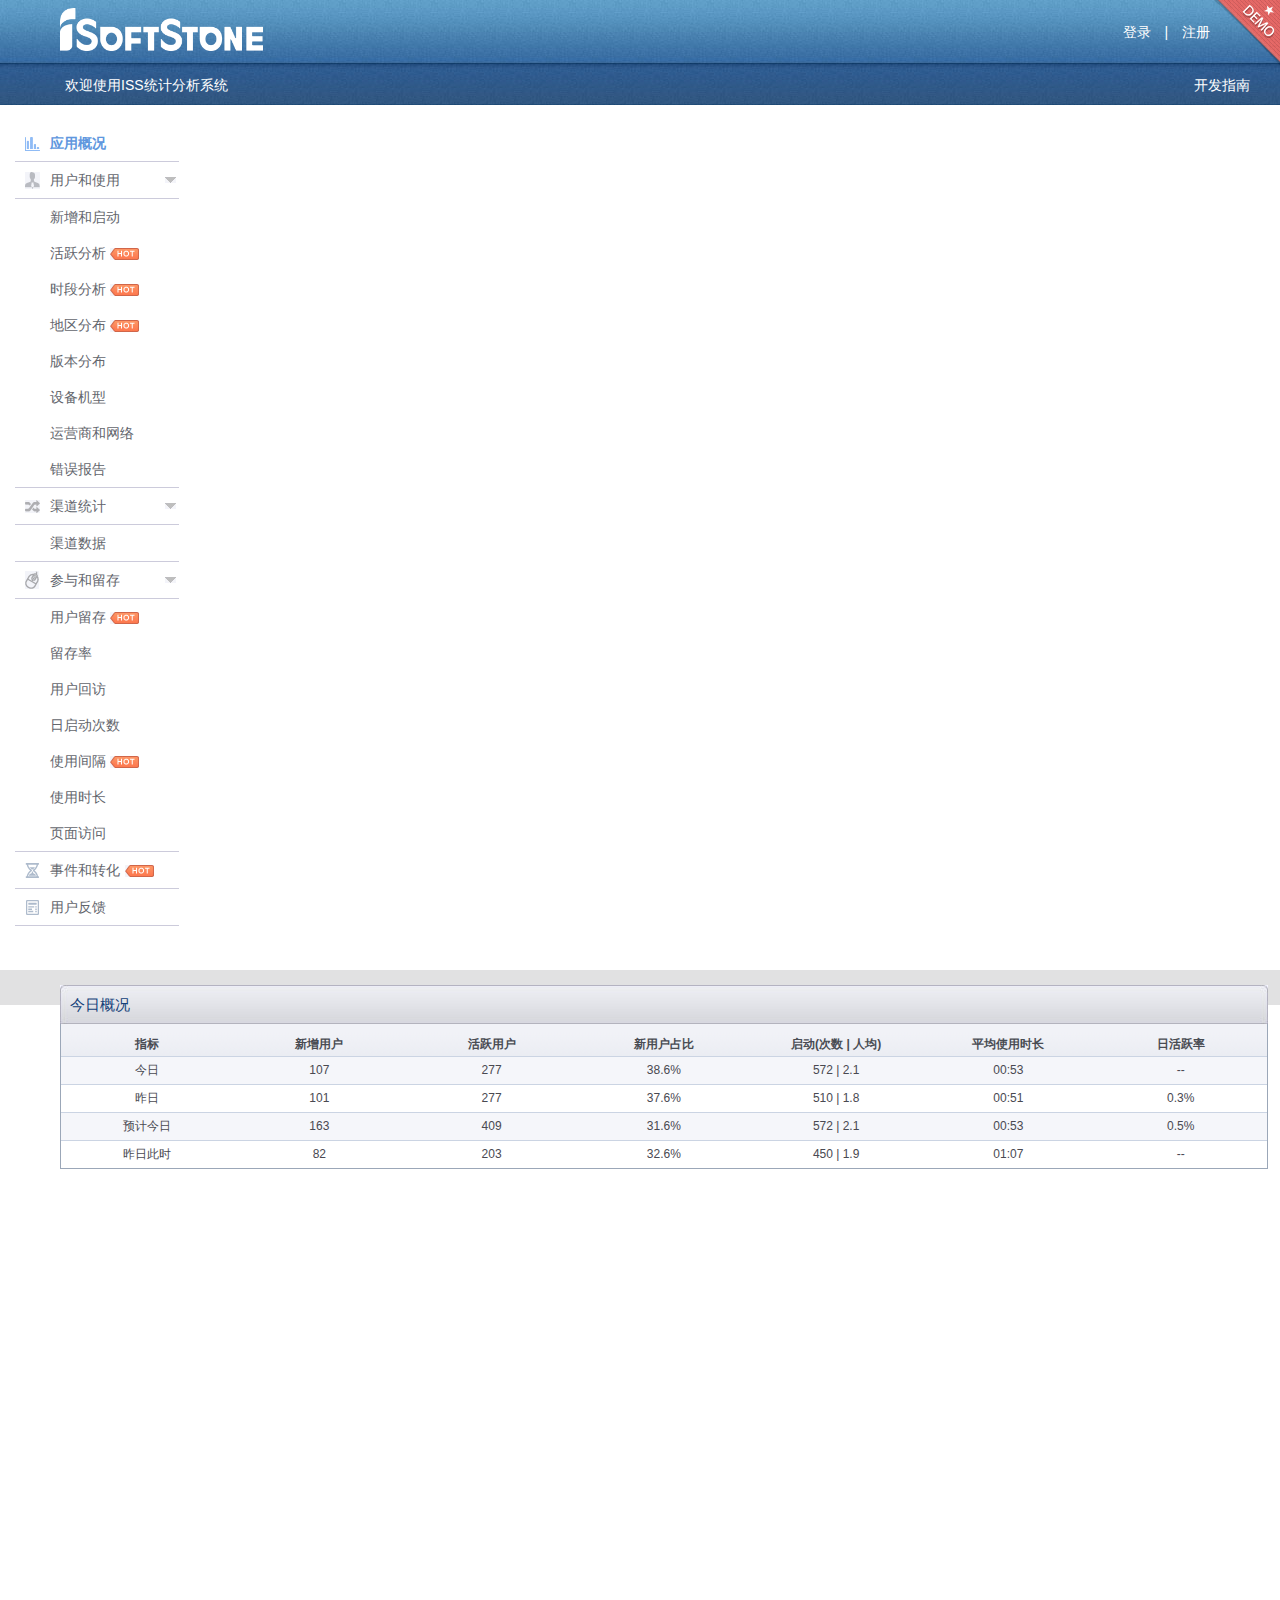
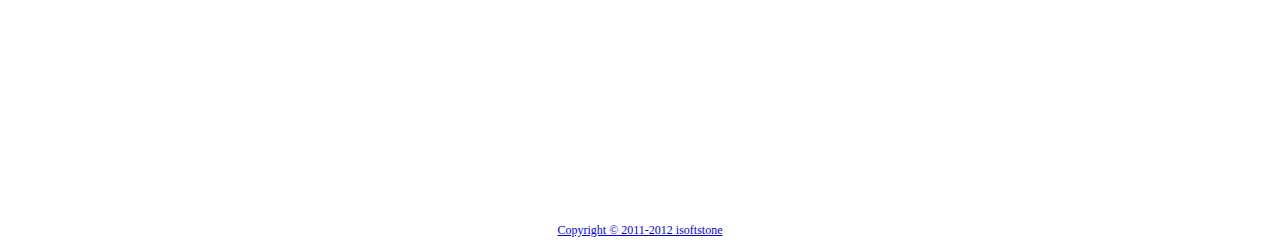
<file: sas/src/main/webapp/index.html>
<!DOCTYPE html PUBLIC "-//W3C//DTD XHTML 1.0 Transitional//EN" "http://www.w3.org/TR/xhtml1/DTD/xhtml1-transitional.dtd">
<html xmlns="http://www.w3.org/1999/xhtml">
    <head>
        <title>统计分析系统</title>
		<meta http-equiv="Content-Type" content="text/html; charset=UTF-8">
        <link rel="stylesheet" type="text/css" href="css/main.css" />
		<meta http-equiv="Content-Type" content="text/html; charset=utf-8" />
		<link href="css/css.css" rel="stylesheet" type="text/css" />
		<link href="css/menu.css" rel="stylesheet" type="text/css" />
		<script type="text/javascript" src="resources/jquery/jquery-1.5.2.min.js"></script>
		<script type="text/javascript" src="scripts/menu.js"></script>
    </head>
    <body>
        <div id="header">
			<iframe id="head" name="head" frameborder="0" src="main/head.html" width="100%" height="100%"></iframe>
        </div>
        <div id="container">
        	<div class="menuBox" >
				<div class="menu l" style="margin-left:15px">
			    	  <ul>
						  <li style="border:none;"><a href="#" id="Summarize" class="Summarize" onclick="switchMenu(this,'page/recently_overview.html')"><span><font id="clickMenu">应用概况</font></span></a></li>
				          <li><a href="#this" id="User" onclick="menu(this,'User','Userclose')" class="more_icon User"><span><font>用户和使用</font></span></a>
				                <ol id="Userol">
									<li><a href="#" id="ftrendstat" class="ftrendstat" onclick="switchMenu(this,'page/panel.html')">新增和启动</a></li>
									<li class="news"><a href="#" id="ActiveAnalysis" class="ActiveAnalysis">活跃分析</a></li>
									<li class="news"><a href="#" id="User_Time" class="User_Time">时段分析</a></li>
				                    <li class="news"><a href="#" id="User_Area"  class="User_Area">地区分布</a></li>
				                    <li><a href="#" id="VersionInfo" class="VersionInfo">版本分布</a></li>
				                    <li><a href="#" id="User_DeviceType" class="User_DeviceType">设备机型</a></li>
				                    <li><a href="#" id="IspinInfo" class="IspinInfo">运营商和网络</a></li>
				                    <li><a href="#" id="User_Error" class="User_Error">错误报告</a></li>
				                </ol>	
				          </li>
							<li><a href="#this" onclick="menu(this,'Channel','Channelclose')" id="Channel" class="more_icon Channel"><span><font>渠道统计</font></span></a>
								<ol id="Channelol">
				                	<li><a href="#" id="PartnerData" class="PartnerData">渠道数据</a></li>
				                </ol>
				            </li>
				          <li><a href="#this" onclick="menu(this,'ParticipateIn','ParticipateInclose')" id="ParticipateIn" class="more_icon ParticipateIn" ><span><font>参与和留存</font></span></a>
				          		<ol id="ParticipateInol" >
									<li class="news"><a href="#" id="ParticipateIn_Retain" class="ParticipateIn_Retain">用户留存</a></li>
				                    <li><a href="#" id="FirstDayKeepInfo" class="FirstDayKeepInfo">留存率</a></li>
				                    <li><a href="#" id="UserRetainInfo" class="UserRetainInfo">用户回访</a></li>
				                    <li><a href="#" id="StartTimeInfo" class="StartTimeInfo">日启动次数</a></li>
				                    <li class="news"><a href="#" id="Use_Interval" class="Use_Interval">使用间隔</a></li>
				                    <li><a href="#" id="UseTimeInfo" class="UseTimeInfo">使用时长</a></li>
				                    <li><a href="#" id="PageInfo" class="PageInfo">页面访问</a></li>
				                </ol>
				          </li>
				          <li class="news1"><a href="#" id="CustomEvent" class="CustomEvent"><span><font>事件和转化</font></span></a></li>
						  <li><a href="#" id="FeedbackBy" class="FeedbackBy"><span><font>用户反馈</font></span></a></li>
					  </ul>
		    	</div>
            </div>
        	<div class="mainBox">
               <iframe id="context" name="context" frameborder="0" src="page/recently_overview.html" width="100%" height="100%"></iframe>
            </div>
            
        </div>
        <div id="footer">
            <iframe id="copyright" name="copyright" frameborder="0" src="main/copyright.html" width="100%" height="100%"></iframe>
        </div>
    </body>
</html>
</file>
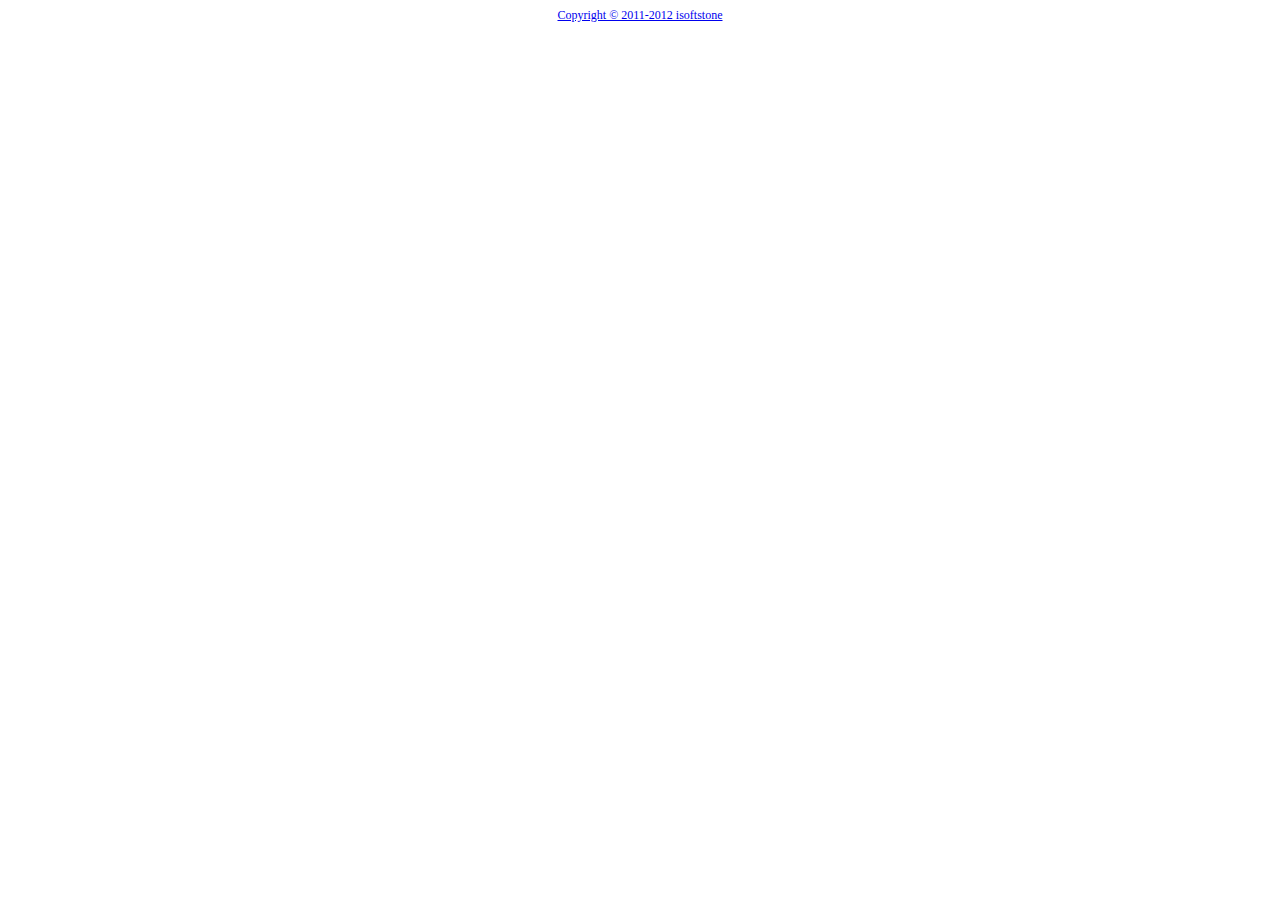
<file: sas/src/main/webapp/main/copyright.html>
<!DOCTYPE html PUBLIC "-//W3C//DTD XHTML 1.0 Transitional//EN" "http://www.w3.org/TR/xhtml1/DTD/xhtml1-transitional.dtd">
<html xmlns="http://www.w3.org/1999/xhtml">
    <head>
        <title>底部信息</title>
        <meta http-equiv="Content-Type" content="text/html; charset=utf-8" />
        </script>
    </head>
    <body>
		<div align="center">
			<a href="http://www.isoftstone.com">
				<font style="font-family: 微软雅黑;font-size: 12px;">Copyright © 2011-2012 isoftstone</font>
			</a>
		</div>
	</body>
</html>
</file>
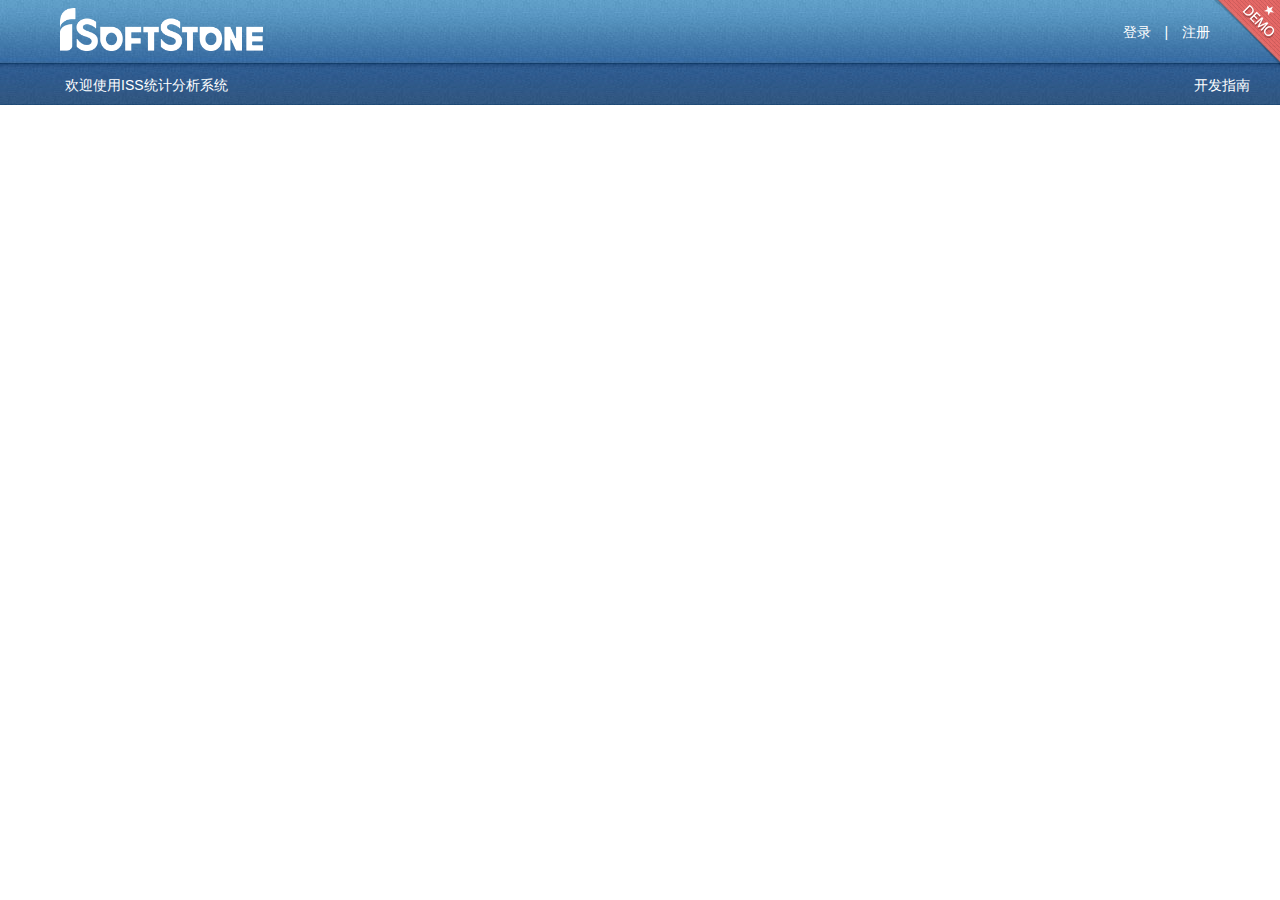
<file: sas/src/main/webapp/main/head.html>
<!DOCTYPE html PUBLIC "-//W3C//DTD XHTML 1.0 Transitional//EN" "http://www.w3.org/TR/xhtml1/DTD/xhtml1-transitional.dtd">
<html xmlns="http://www.w3.org/1999/xhtml">
    <head>
        <title>头部信息</title>
        <meta http-equiv="Content-Type" content="text/html; charset=utf-8" />
        <link href="../css/css.css" rel="stylesheet" type="text/css" />
        <script type="text/javascript" src="../resources/jquery/jquery-1.5.2.min.js">
        </script>
    </head>
    <body>
    	<div style="position:absolute; right:0px; top:0px; z-index:1">
			<img src="../images/demo.png">
		</div>
	    <div class="top" style="min-width: 748px;">
	        <div class="header">
	            <div class="logo l">
	                <a href="http://www.isoftstone.com">
	                	<img style="margin-left:50px;" width="203" height="43" title="isoftstone" alt="isoftstone" src="../images/logo.jpg">
					</a>
	            </div>
	            <div class="nav r" style="padding-right:40px">
	                <font>
	                    <a id="logincenter" href="#">登录</a>
	                </font>
	                |
	                <font>
	                    <a id="registercenter" href="#">注册</a>
	                </font>
	        	</div>
	        </div>
		    <div class="toptitle">
		        <div class="l">
		            <span  style="margin-left:50px;"><strong><a style="color:white;" href="javascript:void(0);">欢迎使用ISS统计分析系统</a></strong></span>
		        </div>
		        <a style="color:white;" class="r" target="_blank" href="statistics.html">开发指南</a>
		    </div>
  		</div>
		
	</body>
</html>
</file>
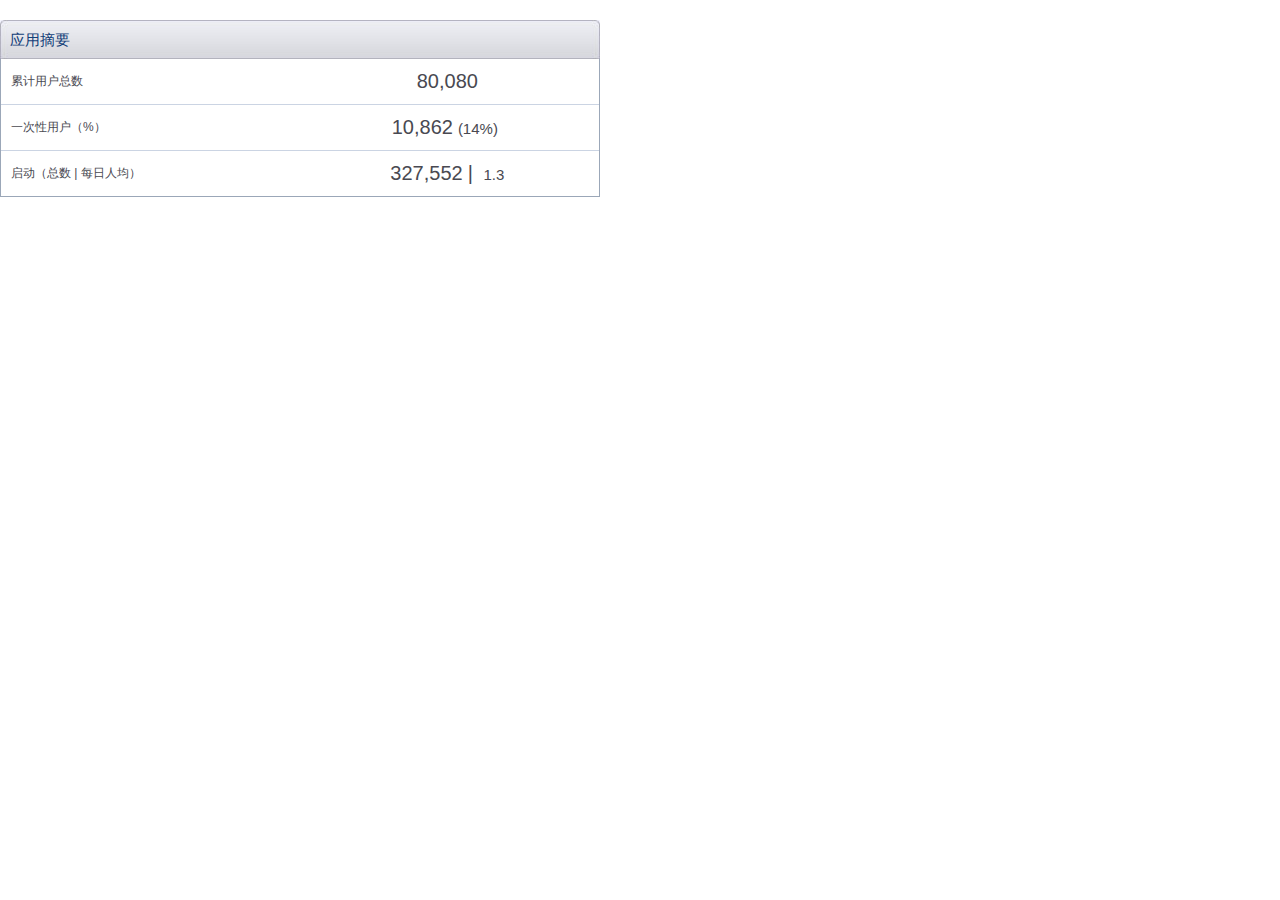
<file: sas/src/main/webapp/page/panel.html>
<!DOCTYPE html PUBLIC "-//W3C//DTD XHTML 1.0 Transitional//EN" "http://www.w3.org/TR/xhtml1/DTD/xhtml1-transitional.dtd">
<html xmlns="http://www.w3.org/1999/xhtml">
	<head>
		<meta http-equiv="Content-Type" content="text/html; charset=utf-8" />
		<link href="../css/css.css" rel="stylesheet" type="text/css" />
	</head>
	<body>
	 	<div class="box" >
        	<div class="contentbox l" style="width: 600px">
        	
            	<div class="title">
            		<strong class="l">应用摘要</strong>
        			<span class="r"></span>
                </div>
                
                <div class="textbox" id="0105">
                	<table width="100%" border="0" cellspacing="0" cellpadding="0" class="table_style2">
  						<tr>
  							<td class="left border_none">累计用户总数</td>
  							<td class="center border_none"><strong  id="900510">80,080</strong></td>
  						</tr>
  						<tr>
  							<td class="left">一次性用户（%）</td>
  							<td class="center">
  								<strong id="000713">
  									10,862<font style="font-size:15px;">(14%)</font>
  								</strong>
  							</td>
  						</tr>
                        <tr>
  							<td class="left">启动（总数 | 每日人均）</td>
  							<td class="center">
  								<strong>
  									<font id="000322">327,552</font>|
  									<font id="100122" style="font-size:15px">1.3</font>
  								</strong>
  							</td>
  						</tr>
  					</table>
                </div>
                
            </div>
        </div>
	</body>
</html>
</file>
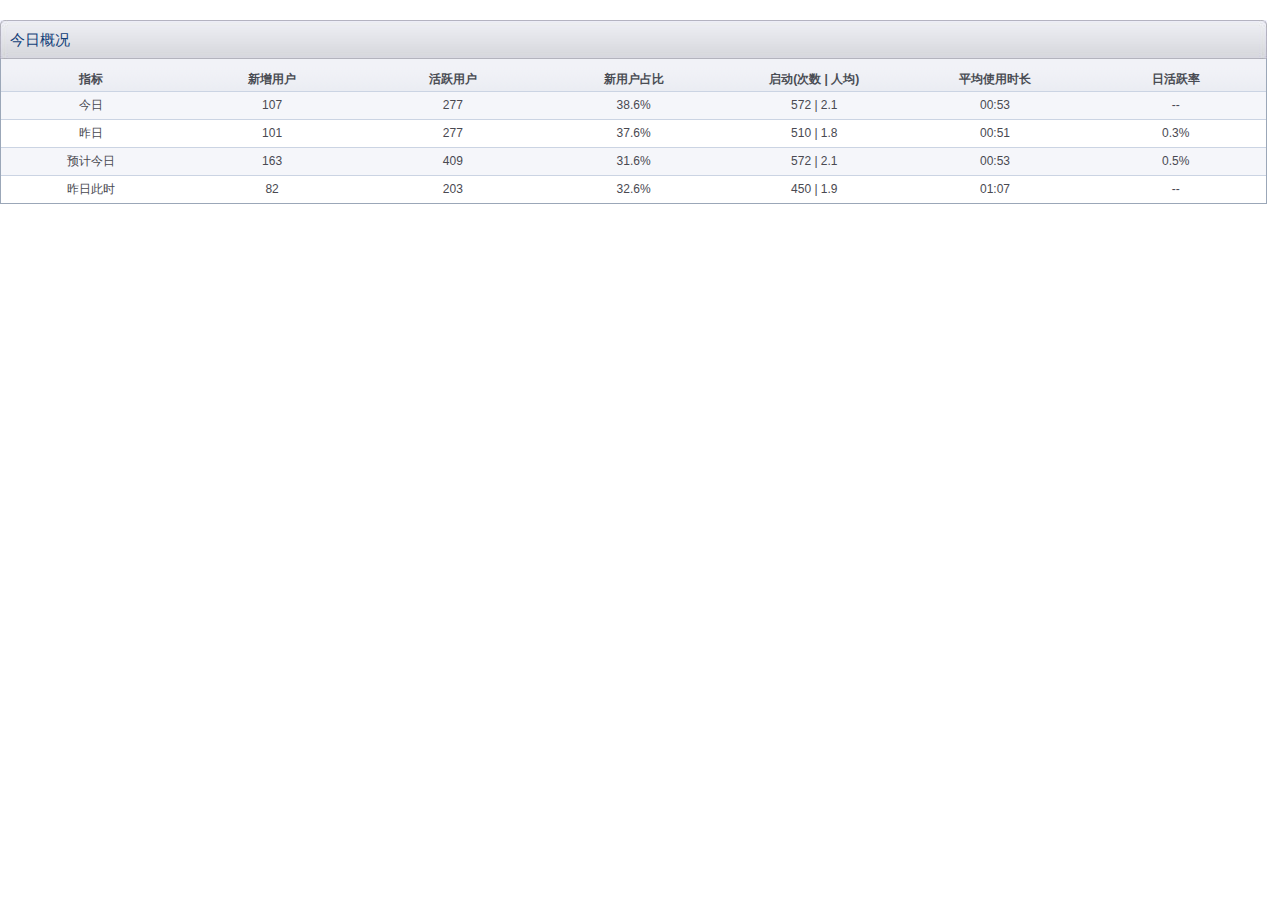
<file: sas/src/main/webapp/page/recently_overview.html>
<!DOCTYPE html PUBLIC "-//W3C//DTD XHTML 1.0 Transitional//EN" "http://www.w3.org/TR/xhtml1/DTD/xhtml1-transitional.dtd">
<html xmlns="http://www.w3.org/1999/xhtml">
	<head>
		<title>今日概况</title>
		<meta http-equiv="Content-Type" content="text/html; charset=utf-8" />
		<link href="../css/css.css" rel="stylesheet" type="text/css" />
		<script type="text/javascript" src="../resources/jquery/jquery-1.5.2.min.js"></script>
		<script type="text/javascript" src="../data/overview_data.js"></script>
		<script type="text/javascript" src="../scripts/overview.js"></script>
	</head>
	<body>
	 	<div class="box" >
        	<div class="contentbox l" style="width: 99%;margin-right:1%">
        		
            	<div class="title">
            		<strong class="l">今日概况</strong>
        			<span class="r"></span>
                </div>
                
                <div class="textbox" id="0104">
                	
                </div>
            </div>
        </div>
	</body>
</html>
</file>
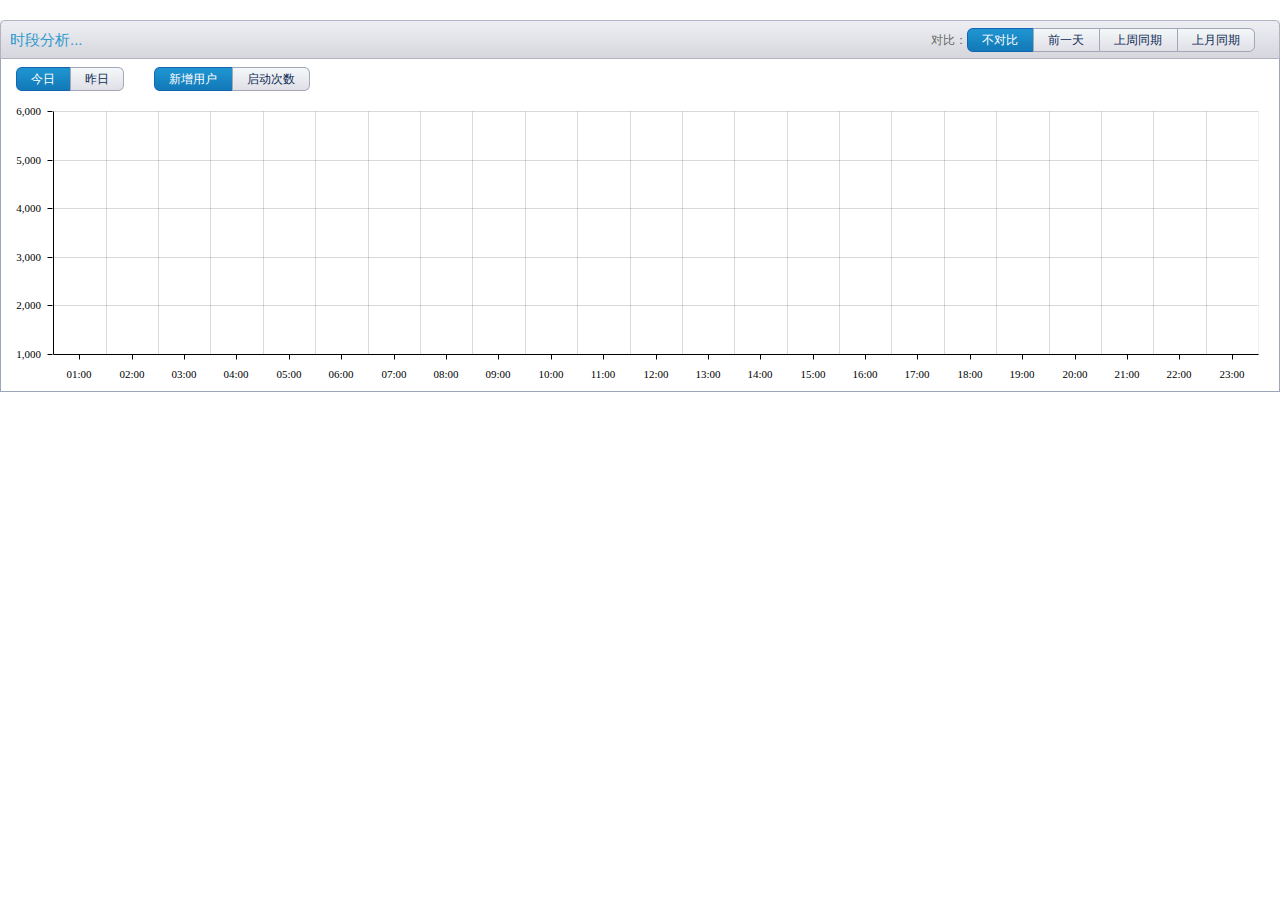
<file: sas/src/main/webapp/page/table.html>
<!DOCTYPE html PUBLIC "-//W3C//DTD XHTML 1.0 Transitional//EN" "http://www.w3.org/TR/xhtml1/DTD/xhtml1-transitional.dtd">
<html xmlns="http://www.w3.org/1999/xhtml">
	<head>
		<title>图形展示</title>
		<meta http-equiv="Content-Type" content="text/html; charset=utf-8" />
		<link rel="stylesheet" href="../css/style.css" type="text/css"/>
		<link href="../css/css.css" rel="stylesheet" type="text/css" />
        <script src= "../resources/jquery/jquery-1.5.2.min.js" type="text/javascript"></script>
		<script src="../scripts/myCommon.js" type="text/javascript"></script>
		<script src="../data/tableData.js" type="text/javascript"></script>
        <script src="../amcharts/amcharts.js" type="text/javascript"></script> 
        <script src="../scripts/simpleColumn.js" type="text/javascript"></script> 
	</head>
	<body>
	 	<div class="boxmax" >
        	<div class="title">
            	<strong class="l"><a href="panel.html" id="timefx">时段分析...</a></strong>
                <span class="r">
                    <div class="bottunDiv l">
                    <div class="l selectlble">对比：</div>
                    <ul class="l" id="twoo">
                       <li class="hover"><a href="javascript:void(0);" id="tab1" class="bottun3" onClick="tagsLine(this,'不对比')">不对比</a></li>
                        <li><a href="javascript:void(0);" id="tab2" class="bottun" onClick="tagsLine(this,'前一天')">前一天</a></li>
                        <li><a href="javascript:void(0);" id="tab3" class="bottun" onClick="tagsLine(this,'上周同期')">上周同期</a></li>
                        <li><a href="javascript:void(0);" id="tab4" class="bottun2" onClick="tagsLine(this,'上月同期')"><font>上月同期</font></a></li>
                    </ul>
                    </div>
                </span>
        	</div>
            <div class="textbox">
            <div>
                <ul class="bottunDiv l" id="twooLine">
                	<li class="hover">
                		<a href="javascript:void(0);" id="tab5" class="bottun3" onClick="tagLine('two_0',this,0)">今日</a>
                	</li>
                    <li>
                    	<a href="javascript:void(0);" class="bottun2" id="tab6" onClick="tagLine('two_1',this,1)"><font>昨日</font></a>
                    </li>
                </ul>
                <ul class="bottunDiv l" id="twooChType">
                	<li class="hover">
                		<a href="javascript:void(0);" id="tab7" class="bottun3" onclick="tagsChType(this,'新增用户',1);">新增用户</a>
                	</li>
                    <li>
                    	<a href="javascript:void(0);" class="bottun2" id="tab8" onclick="tagsChType(this,'启动次数',2);"><font>启动次数</font></a>
                    </li>
                </ul>
                <div class="ipcright_top r">
                
                </div>
                <div class="clear"></div></div>
               
                
                 <div class="table" id="charts">
                	<div id="chartdiv" style="width: 100%; height: 300px; margin: 0 auto;">
                	</div>
                </div>
                </div>
            </div>
	</body>
</html>
</file>
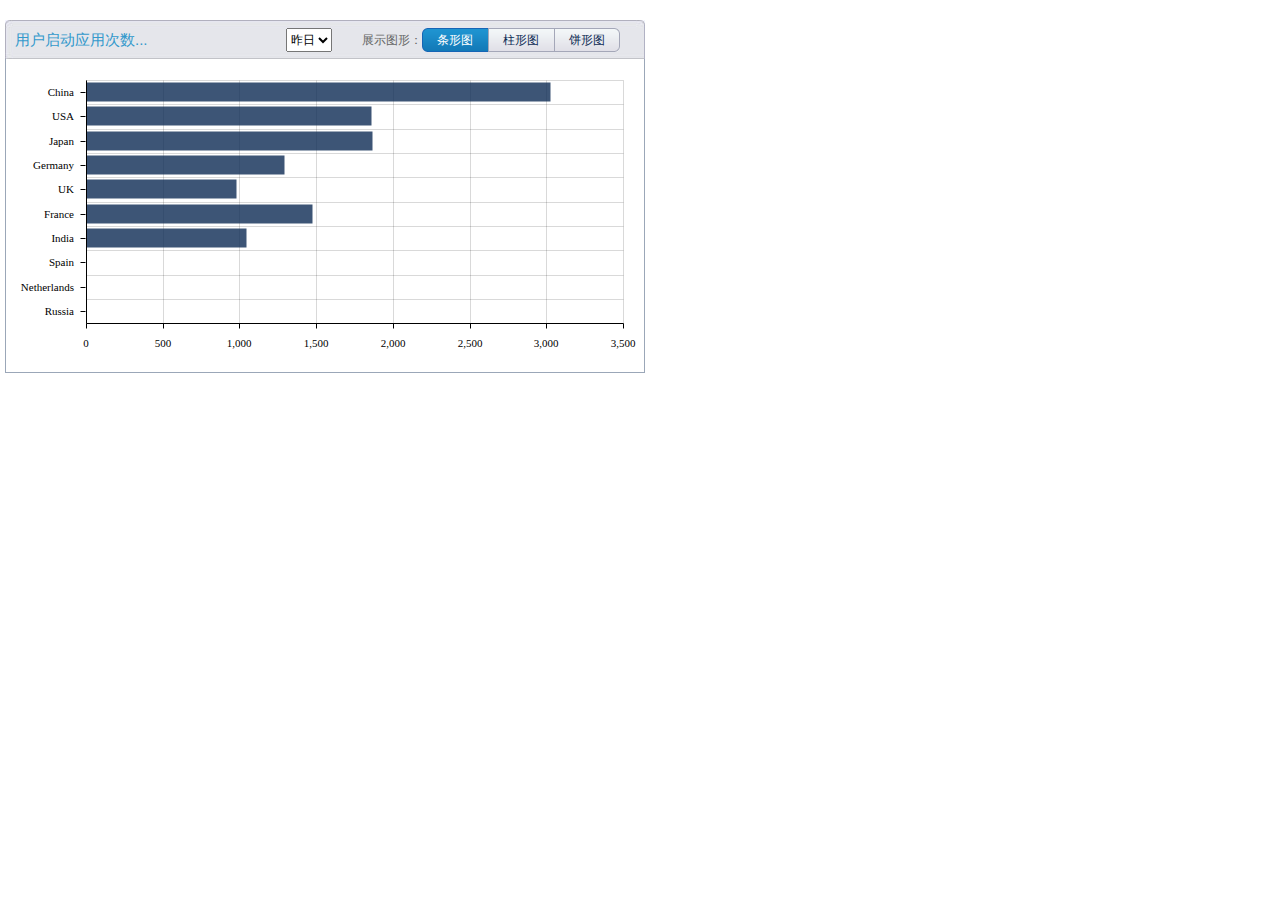
<file: sas/src/main/webapp/page/top10UserArea.html>
<!DOCTYPE html PUBLIC "-//W3C//DTD XHTML 1.0 Transitional//EN" "http://www.w3.org/TR/xhtml1/DTD/xhtml1-transitional.dtd">
<html xmlns="http://www.w3.org/1999/xhtml">
	<head>
		<meta http-equiv="Content-Type" content="text/html; charset=utf-8" />
		<title>应用概况</title>
		<link href="../css/css.css" rel="stylesheet" type="text/css" />
		<script type="text/javascript" src="../resources/jquery/jquery-1.5.2.min.js"></script>
		<script type="text/javascript" src="../amcharts/amcharts.js"></script>
		<script src="../resources/Tab.js"></script>
		<script src="../scripts/myCommon.js" type="text/javascript"></script>
		<script type="text/javascript" src="../data/top10_user_area_data.js"></script>
		<script type="text/javascript" src="../scripts/top10_user_area.js"></script>
		<script type="text/javascript">
			
		</script>
		
	</head>
	<body>
		<div class="boxmax" style="width:50%; margin-left:5px" >
			<div class="title2" >
				<strong class="l"><a href="javascript:void(0);" onclick="setHrefInfo();">用户启动应用次数...</a></strong>
				<!--<span class="r"><a href="javascript:void(0);" class="colse" onclick="closeID()"></a></span>-->
	            
				<span class="r">
                    <div class="bottunDiv l">
	                    <div class="l selectlble">展示图形：</div>
	                    <ul class="l" id="twoo">
	                        <li class="hover"><a href="javascript:void(0);" id="tab1" class="bottun3" onClick="changeType(this,'条形图')">条形图</a></li>
	                        <li><a href="javascript:void(0);" id="tab2" class="bottun" onClick="changeType(this,'柱形图')">柱形图</a></li>
							<li><a href="javascript:void(0);" id="tab4" class="bottun2" onClick="changeType(this,'饼形图')"><font>饼形图</font></a></li>
	                    </ul>
                    </div>
                </span>
				<div class="bottunDiv r" style="margin-top:8px">
		            <select name="选择日期" id="date" title="选择日期" class="df" onchange="selectTimeFlag();">
		                 <option value="0">今日</option>
		                 <option value="1" selected="selected">昨日</option>
		                 <option value="7">7日</option>
		            </select>
	            </div>
			</div>
			<div class="textbox" style="height:313px">
				<div id="1753" style="height:312px">
					<div id="chartdiv" style="width: 100%; height: 300px; margin: 0 auto;">
	                </div>
				</div>
			</div>
		</div>
	</body>
</html>
</file>
<file: sas/src/main/webapp/css/main.css>
/*全局*/
body{width:100%;
    margin:0 auto;
    padding:0;
    font:80%/1.7em "Trebuchet Ms",HElvetica ,Verdana,sans-serif;
    color:#555;}
*{
    margin:0;
    padding:0;}
   
/*头部*/
#header{
    height:110px;
   }
   
/*中部区域*/
#container {
    height:850px;
    margin:5px 0;}

/*侧边栏*/
.menuBox {
    float:left;
    width:200px;
    height:850px;
     }

/*内容区域*/
.mainBox {
    float:right;
    width:1220px;
    height:850px;
   }
/*底部*/
#footer {
    width:100%;
    height:35px;
    background-color:#E1E1E2; }
</file>
<file: sas/src/main/webapp/css/css.css>
@charset "utf-8";
/* CSS Document */
body{
	margin:0px;padding:0px; font-family:Arial,"微软雅黑"; background:none; font-size:12px;
}
div,form,img,ul,ol,li,dl,dt,dd,span{margin:0px;padding:0px;border:none;vertical-align:top}
ul,dl,ol{list-style-type:none;}
h2,h3,h4,h5,h6{margin:0;padding:0;font-size:12px;font-weight:normal;}
h1{
	font-size:12px; font-weight:normal; margin:0; padding:0
}
font{
	FONT-SIZE:12PX;
}
input,select,button{
	font-size:12px;font-family:Arial,"微软雅黑",Verdana,Tahoma; vertical-align:middle;margin:0px;padding:0px;
}
input,select,button,div{
	outline: none;
}
select{
	height:24px;
}
.red{
	color:#e6183f
}
.Green{
	color:#8cc016
}
.clear{
	clear:both; height:0px; line-height:0px; font-size:0px;
}
.displaynone{
	display:none
}


a:link,a:visited{
	color:#fff;text-decoration:none;
}
a:hover,a:active{
	color:#6097de; text-decoration:none;
}
a,a:active {
	outline: none;star:expression_r(this.onFocus=this.blur());
}
.relative{
	position:relative; left:0; top:0; z-index:2;
}
.l{
	float:left;
}
.r{
	float:right;
}

.web{
	width:100%; position:relative; left:0; top:0;
}
.top{
	background:url(../images/header1_bg.jpg); padding-right:20px
}
.header{
	height:70px;
}
.logo{
	margin:8px 0 0 10px;
}
.nav{
	margin-top:24px; font-size:14px; color:#fff;
}
.nav font{
	margin:0 10px; font-size:14px;
}
.nav font.user{
	margin-left:50px
}
.toptitle{
	height:35px; line-height:30px; color:#000; font-size:14px; padding:0 10px
}
.toptitle strong,.toptitle select{
	margin:0 5px; font-weight:normal
}
.toptitle span{
	display:block; float:left; height:35px;colorx	
}
.toptitle span img{
	margin-top:10px
}
.toptitle a{
	color:#000;
}
.toptitle a:hover{
	color:#6097de;
}

.main{
	padding:0 15px;
}



#dropdown_productTxt,#dropdown_productList{
	float:left; margin:6px 8px 0 8px;
}
.dropselect{
	background:#fff;left:0; top:0; z-index:99; border:1px solid #E2E2EA; border-top:1px solid #AAADB2;border-bottom:1px solid #E2E9EF;
}
.bottunDiv .dropselect{
	background:url(../images/page_input_list_right.png) no-repeat right top;  border:0;
}

.bottunDiv .over,.bottunDiv .current{
	background:url(../images/input_list_right2.png) no-repeat right top;
}
.bottunDiv div.over h4,.bottunDiv div.current h4{
	background:url(../images/bottun_left_hover.png) no-repeat;height:24px; line-height:24px;  color:#fff
}

.bottunDiv .selectIcon font.selectb{
	background:url(../images/page_input_list_bottom.gif) no-repeat left 0px; height:10px; margin-top:2px;
}
.bottunDiv .selectIcon font.selectt{
	background:url(../images/page_input_list_top.gif) no-repeat left 5px; height:10px; padding-top:2px;
}

.bottunDiv .over .selectIcon font.selectb,.bottunDiv .current .selectIcon font.selectb{
	background:url(../images/input_list_bottom.gif) no-repeat left 0px
}
.bottunDiv .over .selectIcon font.selectt,.bottunDiv .current .selectIcon font.selectt{
	background:url(../images/input_list_top.gif) no-repeat left 5px
}





.bottunDiv2 .dropselect,.bottunDiv2 .over,.bottunDiv2 .current{
	 background:url(../images/selectlist_right.png) no-repeat right top; border:0;
}


.bottunDiv2 .dropselect h4{
	height:36px; line-height:36px;  padding:0 10px;color:#000b17;background:url(../images/selectlist_left2.png) no-repeat; margin-right:27px
}
.bottunDiv2 .dropselect .selectIcon{
	width:27px
}
.bottunDiv2 .dropselect .selectIcon font.selectb{
	background:url(../images/tableb.png) no-repeat center center; height:31px; width:27px;
}








.dynamic .margins{
	margin:8px;
}
.dropselect h4{
	height:20px; line-height:20px;line-height:21px \9; overflow:hidden;  padding-left:10px; margin-right:20px;color:#000; cursor:text; _float:left
}

.bottunDiv .dropselect h4{
	height:24px; line-height:24px; background:url(../images/page_input_list_left.png) no-repeat; color:#0D2B54
}

.dropselect h4 b{
	display:block; float:left
}
.selectIcon{
	 position: absolute;
    right: 0px;
    top: 0px;
    width: 15px;
	z-index:999;
}
.selectIcon font{
	cursor:pointer; display:block; width:20px; height:12px;
}
.selectIcon font.selectb{
	background:url(../images/toptitle_input_list_bottom.gif) no-repeat left 5px; margin-top:2px;
}
.selectIcon font.selectt{
	background:url(../images/toptitle_input_list_top.gif) no-repeat left 7px; padding-top:2px;
}
.selectlble{
	margin-top:10px; line-height:21px; color:#666
}


ul#dropselistbox{
	 background: none repeat scroll 0 0 #dddee2;
	 border:1px solid #104c89;
    width: 93px;
	position:absolute;
	z-index:9999;
	left:0px;
	top:0px;
	max-height:300px;
	overflow-y:auto;
	overflow-x:hidden;
	color:#335884;
}
 ul#dropselistbox{
	border-color:#a4a7b8; background:#f3f4f9
}
ul#dropselistbox li{
	padding-left:10px; cursor:pointer; height:23px; line-height:23px; float:none; font-size:12px;
}
ul#dropselistbox li.over {
    background: none repeat scroll 0 0 #dddee2;
}









.table{
	text-align:center;
}
.table p{
	line-height:21px; padding:20px; text-indent:24px; text-align:left; margin:0px
}
.tablee{
	padding:20px;
}
.tablee li{
	margin-top:20px;color:#494c53;
}
.tablee li small{
	color:#659dc3; font-size:12px; padding-left:15px; background:url(../images/iconY.png) no-repeat left center;
}

small#datamessage{
	color:#659dc3; font-size:12px; padding-left:15px; background:url(../images/iconY.png) no-repeat left center;
}
small#datamessage2{
	color:#659dc3; font-size:12px; padding-left:15px; background:url(../images/iconY.png) no-repeat left center;
}

.tablee li span{
	display:block;
}
.tablee li span p{
	height:12px; line-height:12px; margin:12px 0; 
}
.tablee li input{
	margin:0 10px
}
.tablee li span p font{
	color:#797d88; margin-left:30px
}
.tablee li input.text{
	width:330px; height:24px; border:1px solid #ccc; line-height:24px; padding-left:4px; background:none
}
.tablee li b,.tablee li textarea{
	margin:0 10px; font-weight:normal
}
.tablee li textarea{
	width:435px; height:80px; background:none;border:1px solid #ccc; padding:5px;
}

.menu{
	width:164px;  margin:10px 15px 0 0;	
}
.menu li,.menu ol{
	border-top:1px solid #cccbdb;
}
.menu ol li{
	border:none
}
.menu ul{
	border-bottom:1px solid #cccbdb;
}
.menu li ol{
	display:none
}
.menu li a,.menu li a:visited{
	height:36px; line-height:36px; color:#63666d; display:block;font-size:15px;
}
.menu li ol li a,.menu li ol li a:visited{
	font-size:14px;
}
.menu li a:hover{
	color:#6097de; font-weight:bold;
}
.menu li a.more_icon span{
	background:url(../images/more_icon.gif) no-repeat right center; display:block; width:98%;
}
.menu li a:hover.more_icon span{
	background:url(../images/more_icon_hover.gif) no-repeat right center;
}
.menu li a font{
	padding-left:35px; height:36px; display:block; font-size:14PX;
}


.menu li a#Summarize font{
	background:url(../images/Survey.gif) no-repeat 10px center
}
.menu li a:hover#Summarize font{
	background:url(../images/Survey_hover.gif) no-repeat 10px center
}

.menu li a#Channel font,.menu li a#Channelclose font{
	background:url(../images/Channel.gif) no-repeat 10px center
}

.menu li a#Channelclose span,.menu li a#SetUpclose span,.menu li a#Userclose span,.menu li a#ParticipateInclose span{
	background:url(../images/more_icon_hoverb.gif) no-repeat right center
}
.menu li a:hover#Channelclose span,.menu li a:hover#SetUpclose span,.menu li a:hover#Userclose span,.menu li a:hover#ParticipateInclose span{
	background:url(../images/more_icon_hoverr.gif) no-repeat right center
}

.menu li a:hover#Channel font,.menu li a:hover#Channelclose font{
	background:url(../images/Channel_hover.gif) no-repeat 10px center
}

.menu li a#User font,.menu li a#Userclose font{
	background:url(../images/User.gif) no-repeat 10px center
}
.menu li a:hover#User font,.menu li a:hover#Userclose font{
	background:url(../images/User_hover.gif) no-repeat 10px center
}

.menu li a#ParticipateIn font,.menu li a#ParticipateInclose font{
	background:url(../images/ParticipateIn.gif) no-repeat 10px center
}
.menu li a:hover#ParticipateIn font,.menu li a:hover#ParticipateInclose font{
	background:url(../images/ParticipateIn_hover.gif) no-repeat 10px center
}

.menu li a#CustomEvent font,.menu li a#CustomEventclose fon{
	background:url(../images/Custom.gif) no-repeat 10px center
}
.menu li a:hover#CustomEvent font,.menu li a:hover#CustomEventclose font{
	background:url(../images/Custom_hover.gif) no-repeat 10px center
}


.menu li a#FeedbackBy font,.menu li a#FeedbackByclose fon{
	background:url(../images/FeedbackBy.gif) no-repeat 10px center
}
.menu li a:hover#FeedbackBy font,.menu li a:hover#FeedbackBytclose font{
	background:url(../images/FeedbackBy_hover.gif) no-repeat 10px center
}


.menu li a#Domain font{
	background:url(../images/Industry.gif) no-repeat 10px center
}
.menu li a:hover#Domain font{
	background:url(../images/Industry_hover.gif) no-repeat 10px center
}

.menu li a#SetUp font,.menu li a#SetUpclose font{
	background:url(../images/SetUp.gif) no-repeat 10px center
}
.menu li a:hover#SetUp font,.menu li a:hover#SetUpclose font{
	background:url(../images/SetUp_hover.gif) no-repeat 10px center
}





.menu li a#Survey font{
	background:url(../images/analysis.gif) no-repeat 10px center
}
.menu li a:hover#Survey font{
	background:url(../images/analysis_hover.gif) no-repeat 10px center
}

.menu li a#Platform font{
	background:url(../images/Platform.gif) no-repeat 10px center
}
.menu li a:hover#Platform font{
	background:url(../images/Platform_hover.gif) no-repeat 10px center
}

.menu li a#Comparison font{
	background:url(../images/Comparison.gif) no-repeat 10px center
}
.menu li a:hover#Comparison font{
	background:url(../images/Comparison_hover.gif) no-repeat 10px center
}


.menu li a#Transformation font{
	background:url(../images/Turn.gif) no-repeat 10px center
}
.menu li a:hover#Transformation font{
	background:url(../images/Turn_hover.gif) no-repeat 10px center
}
.menu li.news{
	background:url(../images/new.jpg) no-repeat 95px 13px;
}
.timenews{
	background:url(../images/new.jpg) no-repeat right 12px; padding-right:32px
}
.menu li.news1{
	background:url(../images/new.jpg) no-repeat 110px 13px;
}






.menu ol li a{
	padding-left:35px;
}


.title{
	width:100%; height:39px; background:url(../images/title_center.jpg) repeat-x;
}
.title .bottunDiv div.selectlist{
	margin:8px 0px
}
.title strong{
	display:block; line-height:39px;height:39px; padding-left:10px; color:#134079; font-weight:normal; font-size:15px;  background:url(../images/title_left.jpg) no-repeat; margin-right:10px; display:inline;
}
.title strong a:hover,.title2 strong a:hover{
	font-weight:bold
}
.title strong font{
	margin:0 5px;
}
.title span{
	display:block; line-height:39px;height:39px; padding-right:10px; background:url(../images/title_right.jpg) no-repeat right top;
}

.p_title{
	width:100%; height:47px; background:url(../images/p_title.jpg) repeat-x;
}
.p_title ul{
	line-height:47px;height:47x; padding-left:10px; color:#63666d; font-size:14px; background:url(../images/p_title_left.jpg) no-repeat left top;
}
.p_title li{
	float:left; height:47px; background:url(../images/title_line.jpg) no-repeat right top; text-align:center
}
.p_title li a,.p_title li a:visited{
	color:#63666D;
}
.p_title li a:hover{
	color:#6097de
}
.p_title span{
	display:block; line-height:46x;height:47px; padding-right:10px; background:url(../images/p_title_right.jpg) no-repeat right top;
}
.naga{
	background:url(../images/naga_bg.png) repeat-x; width:100%; margin-bottom:15px
}
.nagatxt{
	 background:url(../images/naga_bgr.png) no-repeat right top; width:100%;
}

#awayhover{
	height:16px;width:100%; background:url(../images/nagabbg.png) center 4px repeat-x;
}
#awayhover span,#awayhover font{
	height:16px;width:100%; background:url(../images/nagabbl.png) top left no-repeat; display:block;
}
#awayhover font{
	background:url(../images/nagabbr.png) top right no-repeat;
}
.nagabott{
	background:url(../images/nagabb.png) no-repeat center 5px; display:block; height:11px; width:77px; margin:0 auto; padding-top:5px;
}
.nagabott font{
	display:block; width:23px; height:10px; background:url(../images/nagabb.png) no-repeat bottom center; margin:0 auto
}


.nagabottho{
	background:url(../images/nagabt.png) no-repeat center 5px;
}

.nagabgl{
	 background:url(../images/naga_bgl.png) no-repeat left top; padding:0 15px 4px 0; _width:100%; padding-left:238px
}
.nagatxtl{
	width:223px; height:189px; float:left;
}
.nagatxtl2{
	width:666px;
}

.nagatxt p.tty0,.nagatxt p.tty1,.nagatxt p.tty2,.nagatxt p.tty{
	text-indent:70px; margin:10px 0;color: #000000;
}
.nagatxt p.tty0 strong{
	color: #4572a7;
}
.nagatxt p.tty1 strong{
	color:#aa4643;
}
.nagatxt p.tty2 strong{
	color:#89a54e;
}
.nagatxt span#tyline{
	display:none
}

.nagatxt span#tyline strong{
	font-size:14px;
}
.nagatxt p.tty,.nagatxt p.tty strong{
	color:#999;
}
.nagabgl a span{
	width:155px; color:#000; font-size:14px;
}
.nagatxtr{
	border:1px solid #b1b2c4;border-radius:5px; -moz-border-radius: 5px;  -webkit-border-radius:5px; background:#fafafc;display:inline; float:left; height:228px; width:98%; padding:5px 1%;
}
.allapp{
	height:36px; padding:10px 0 0  15px;
}
.allapp2{
	height:36px; padding:10px 0 10px 15px;z-index:1; position:relative
}
.pictable{
	background: url("../images/pictable.png") no-repeat scroll 0 0 transparent; height: 36px;
    line-height: 36px;
    padding: 5px 10px;
	width:187px;
	float:left;
	height:26px;
	margin-left:15px;
	display:inline;
}



.title2{
	width:100%; height:39px; background:url(../images/title2_center.jpg) repeat-x;
}
.title2 strong{
	display:block;  line-height:39px;height:39px; padding-left:10px; color:#63666d; font-weight:normal; font-size:15px; background:url(../images/title2_left.jpg) no-repeat;
}
.title2 span{
	display:block;  line-height:39px;height:39px; padding-right:10px; background:url(../images/title2_right.jpg) no-repeat right top;
}
.title strong a,.title strong a:visited,.title2 strong a,.title2 strong a:visited{
	 color:#3399CC;
}
.title strong a:hover,.title2 strong a:hover{
	color:#6097de;
}





.bottunDiv{
	margin:0 15px; height:32px;	color:#0D2B54; 
}
.ipcright_top{
	line-height:32px;
}
.bottunDiv li{
	 float:left
}

a.bottun,a:visited.bottun{
	display:block;text-decoration:none; height:24px; line-height:24px; background:url(../images/bottun_center.gif) no-repeat left top; padding:0 15px; margin-top:8px; color:#0D2B54; float:left
}


a.bottun2,a.bottun4,a:visited.bottun2,a:visited.bottun4{
	 display:block;text-decoration:none; height:24px; line-height:24px; background:url(../images/bottun_right.png) no-repeat right top;padding-right:15px; margin-top:8px; color:#0D2B54; float:left;
}

a.bottun4,a:visited.bottun4{
	margin:8px 5px 0 5px; padding-right:10px;
}
a.bottun2 font{
	display:block; height:24px;background:url(../images/bottun_center.gif) no-repeat left top; padding-left:15px; font-size:12px; float:left
}

a.bottun3,a:visited.bottun3{
	 display:block; height:24px;text-decoration:none; line-height:24px; background:url(../images/bottun_left.png) no-repeat left top;padding:0 15px; margin-top:8px; color:#0D2B54; float:left
}

a.bottun4 font{
	display:block; height:24px;background:url(../images/bottun_left.png) no-repeat left top; padding-left:10px; font-size:12px; float:left
}


a.bottun5,a:visited.bottun5{
	display:block;text-decoration:none; height:36px; line-height:36px; background:url(../images/bottuntab_left.gif) no-repeat left top; padding:0 15px; color:#0D2B54;
}
a.bottun6,a:visited.bottun6{
	display:block;text-decoration:none; height:36px; line-height:36px; background:url(../images/bottuntab_center.gif) no-repeat left top; padding:0 15px; color:#0D2B54;
}
a.bottun7,a:visited.bottun7{
	display:block;text-decoration:none; height:36px; line-height:36px; background:url(../images/bottuntab_right.gif) no-repeat right top; padding-right:15px; color:#0D2B54;
}
a.bottun7 font{
	display:block; height:36px;background:url(../images/bottuntab_center.gif) no-repeat left top; padding-left:10px; font-size:12px; float:left
}




a:hover.bottun,li.hover a.bottun{
	 background:url(../images/bottun_center_left_hover.gif) no-repeat left top; color:#fff;
}

a:hover.bottun2,a:hover.bottun4,li.hover a.bottun2,li.hover a.bottun4{
	 background:url(../images/bottun_right_hover.png) no-repeat right top;color:#fff;
}

a:hover.bottun2 font,li.hover a.bottun2 font{
	 background:url(../images/bottun_center_left_hover.gif) no-repeat left top;
}

a:hover.bottun3,li.hover a.bottun3{
	 background:url(../images/bottun_left_hover.png) no-repeat left top;color:#fff;
}

a:hover.bottun4 font,li.hover a.bottun4 font{
	 background:url(../images/bottun_left_hover.png) no-repeat left top;color:#fff;
}

a.colse{
	height:23px; width:26px; background:url(../images/close.png) no-repeat; margin-top:8px; display:block
}

a:hover.bottun5,a.hover.bottun5{
	 background:url(../images/bottuntab_left_hover.gif) no-repeat left top; color:#fff;
}
a:hover.bottun6,a.hover.bottun6{
	 background:url(../images/bottuntab_center_hover.gif) no-repeat left top; color:#fff;
}
a:hover.bottun5 font,a.hover.bottun5 font,a:hover.bottun6 font,a.hover.bottun6 font{
	 color:#fff;
}
a:hover.bottun7,a.hover.bottun7{
	 background:url(../images/bottuntab_right_hover.gif) no-repeat right top; color:#fff;
}
a:hover.bottun7 font,a.hover.bottun7 font{
	 background:url(../images/bottuntab_center_hover.gif) no-repeat left top; color:#fff;
}

a.submitto,a:visited.submitto{
	cursor: pointer; padding-right:50px; background:url(../images/Asubmit_right.png) no-repeat right top; display:block; float:left; height:39px; line-height:38px;color:#000b17; font-size:14px;
}
a.submitto font{
	background:url(../images/Asubmit_left.png) no-repeat; display:block; padding-left:50px; height:39px;float:left
}

a:hover.submitto{
	background:url(../images/Asubmit_hover_right.png) no-repeat right top;
}
a:hover.submitto font{
	background:url(../images/Asubmit_hover_left.png) no-repeat; color:#fff
}

a.submitto font b{
	color:#444;
}
a:hover.submitto font b{
	color:#fff;
}
a.del,a:visited.del{
	display:block; height:28px; width:173px; background:url(../images/del.png) no-repeat; line-height:28px; font-size:12px; color:#cc0000; padding-left:40px;
}

a:hover.del{
	background:url(../images/del_hover.png) no-repeat;
}



.box{
	margin-top:20px;
}

.Esbox .contentbox{
	margin-top:20px
}
.contentbox{
	width:49%; 
}
.boxmax{
	margin-top:20px;  width:auto 
}
.textbox{
	border:1px solid #9BA7B8; border-top:none;
}
.minboxtext{
	margin-top:10px
}
.margin_right{
	margin-right:15px; display:inline
}


table td, table th{
	text-align:center; cursor:default
}
table td .tdtxtwidth,table th .tdtxtwidth{
	height:24px; text-overflow:ellipsis;overflow:hidden; white-space:nowrap; margin:0 auto; position:relative
}
table td.left,table th.left{
	text-align:left
}
table td.right,.textbox table th.right{
	text-align:right
}
.dynamic table.table_style1,.dynamic table.table_style3{
	border:1px solid #9BA7B8; border-top:none
}
table.table_style1 td div.relative{
	 z-index:1
}
table.table_style1 td div.relative font{
	position:absolute; margin-left:5px; top:-2px; z-index:3; font-weight:bold;
}
table.table_style1 th{
	background:url(../images/thbg.gif); height:32px; line-height:32px; font-weight:bold; padding:0 10px; color:#494c53
}
table.table_style1 tr.yhbl th{
	background:url(../images/thbg.gif) left -26px; border-top:1px solid #999; height:28px; line-height:28px;
}

table.table_style1 th a,.textbox table.table_style1 th a:visited,.textbox table.table_style1 th a:hover{
	display:block; margin:5px auto; height:12px; line-height:12px; color:#494c53; text-decoration:none; width:65px
}
table.table_style1 th a img,.textbox table.table_style1 th a:visited img{
	margin-left:5px;
}

table.table_style1 td.details,table.table_style1 td.details{
	padding:0px 20px 20px 20px
}


table.table_style1 td,.textbox table.table_style3 td{
	border-top:1px solid #CBD4E3;border-collapse : collapse ; height:27px; line-height:27px;padding:0 10px; color:#494951; 
}
table.bctable td.tdborder{
	padding:0px; /*border-left:1px solid #CBD4E3*/
}
/*table#grid td,table#gridweek td,table#gridmonth td{
	padding:0;  
}*/
table.table_style1 tr.even,table.table_style3 tr.even{
	background:#F5F6FA;
}

table.table_style1 tr,table.table_style3 tr{
	background:#fff;
}
table.table_style1 td a,.textbox table.table_style3 td a{
	color:#3399cc; 
}
table.table_style1 td.left a,.textbox table.table_style3 td.left a{
	text-decoration:underline;
}
table.table_style1  td span{
	margin:12px 0 0 12px; display:inline; display:block; width:10px; height:5px; background:url(../images/tableb.png) no-repeat; cursor:pointer;
}

table.table_style1 tr.bgbulle,table.table_style3 tr.bgbulle,table.table_style1 tr.cbgbulle,table.table_style3 tr.cbgbulle{
	background:#73a3cc; 
}
.table_style1 td font.sz{
	margin:0 5px;
}
table.table_style1 tr.bgbulle td,table.table_style1 tr.bgbulle td a,table.table_style1 tr.bgbulle td a:visited,table.table_style3 tr.bgbulle td,table.table_style3 tr.bgbulle td a,table.table_style3 tr.bgbulle td a:visited,table.table_style1 tr.cbgbulle td,table.table_style1 tr.cbgbulle td a,table.table_style1 tr.cbgbulle td a:visited,table.table_style3 tr.cbgbulle td,table.table_style3 tr.cbgbulle td a,table.table_style3 tr.cbgbulle td a:visited{
	color:#fff;
}
table.table_style1 tr.bgbulle td a:hover{
	font-weight:bold;
}
table.table_style1 tr.bgbulle td div.Operation a{
	color:#494951;
}
#example td{
	height:35px; line-height:35px
}
#example td div.tdtxtwidth{
	height:35px; line-height:35px
}
tr.cbgbulle td.left a,tr.cbgbulle td.left a:visited,tr.bgbulle td.left a,tr.bgbulle td.left a:visited{
	color:#fff
}
.login{
	height:50px; text-align:center; padding:30px 0; line-height:40px; color:#666;
}

.Operation{
	position:relative; display:none;
}

.management{
	height:43px; display:none;background:url(../images/management.png) no-repeat left top; position:absolute; padding-left:4px; left:-58px; top:5px; z-index:999; cursor:default
}
.management p{
	 height:43px; background:url(../images/management_right.png) no-repeat right 6px; line-height:43px; padding:0 50px; margin:0px
}
.management p a{
	margin:0 10px;
}

.textbox table.table_style1 tr.bgbulle td div.Operation a,.textbox table.table_style1 tr.bgbulle td div.Operation a:visited,.Operation a:visited,.Operation a{
	color:#666; margin:0 15px 0 20px
}

.Operation p{
	line-height:55px;height:55px; width:130px; background:url(../images/p_over.png) no-repeat; position:absolute; left:-58px; top:-7px;*top:4px; z-index:999; cursor:default
}
table.table_style1 tr.cbgbulle td div.Operation a,table.table_style1 tr.cbgbulle td div.cbgbulle .Operation a:visited{
	color:#666;
}
.Operation font{
	display:block; text-align:center; width:90%; 
}
.p_top_title{
	height:40px; margin-bottom:20px
}
.p_top_title a.sdks,.p_top_title a.txts{
	width:69px; height:24px; display:block; background:url(../images/txt.jpg); margin:15px 5px 0 5px; color:#000b17; text-decoration:none; padding-left:40px ; line-height:24px;
}
.p_top_title a.sdks{
	background:url(../images/obsdk.jpg);
}
.p_top_title a:hover.sdks{
	background:url(../images/obsdk_hover.jpg); color:#fff
}
.p_top_title a:hover.txts{
	background:url(../images/txt_hover.jpg); color:#fff
}


.table_style2 td,.table_style4 td{
	border-top:1px solid #CBD4E3; height:45px; line-height:27px;padding:0 20px 0 10px; color:#494951; text-align:center;
}
.table_style2 td strong,.table_style4 td strong{
	font-size:20px; font-weight:normal
}
.table_style2 td strong font,.table_style4 td strong font{
	font-size:20px;
}
.table_style2 td font{
	margin:0 5px;
}
.table_style2 td.border_none,.table_style4 td.border_none{
	border:none
}
.table_style2 td.border_right,.table_style4 td.border_right{
	border-right:1px solid #CBD4E3;
}
.table_style2 td.right strong font,.table_style4 td.right strong font{
	margin-left:10px;
}
.table_style4 td.left{
	width:20%
}
.table_style4 td.right{
	width:30%
}


.textbox table.table_style3 th{
	 height:33px; line-height:33px; font-weight:bold; padding:0 20px; color:#494c53; border-bottom:1px solid #CBD4E3;
}
.textbox table.table_style3 td{
	padding:0 20px; 
}
.textbox table.table_style3 tr.table_tr_bg{
	background:#f1f6f9;
}
.custom{
	border-bottom:1px solid #dedede; padding:20px 0 30px 0;
}
.custominput,.custominput2{
	float:left; width:130px; height:61px; margin:10px 0 0 15px; display:inline; background:url(../images/custom_bg.png) no-repeat; padding:0 10px;
}
.custominput2{
	background:url(../images/custom_bg2.png) no-repeat;
}
.custominput span{
	height:28px; display:block; line-height:28px; font-size:14px; font-weight:bold; color:#63666d; width:100px
}
.custominput span a{
	margin-top:10px; display:block
}
.custominput2 span{
	height:61px; display:block; line-height:61px; font-size:19px; font-weight:bold; color:#9c9fa6; width:100px; cursor:pointer
}


.page{
	height:35px; margin:10px 0;
}
.page span.r a,.page span.r a:visited{
	display:block; padding:2px 5px;color:#0D2B54; background:url(../images/pagebg.jpg); float:left; border-radius:3px;-webkit-border-radius:3px; border:1px solid #cfcfcf; margin:10px 5px 0 5px;
}
.page b{
	height:40px; line-height:40px;display:block;float:left; font-weight:normal
}
.page span.r font{
	display:block;float:left; margin-top:13px
}
.page span.r a:hover,.page span.r a.hover{
	text-decoration:none; color:#1486ba; 
}
.page .bottunDiv{
	width:235px; margin:0px
}
.dataTables_length{
	float:left;;
}
.paging_full_numbers{
	float:right;
}
.paging_full_numbers span.paginate_button{
	display:block; padding:2px 5px;color:#0D2B54; background:url(../images/pagebg.jpg); float:left; border-radius:3px;-webkit-border-radius:3px; border:1px solid #cfcfcf; margin:10px 5px 0 5px; cursor:pointer
}
.paging_full_numbers span.paginate_active{
	display:block; padding:2px 5px;color:#0D2B54; background:url(../images/pagebg.jpg); float:left; border-radius:3px;-webkit-border-radius:3px; border:1px solid #cfcfcf; margin:10px 5px 0 5px;text-decoration:none; color:#1486ba; 
}

.cpth .selectlist{
	margin-top:7px;
}
.cpth{
	border-bottom:1px solid #CBD4E3; margin:0px; padding:3px 10px 10px 10px; background:url(../images/thbg.gif) repeat-x scroll left bottom #F1F2F7;
}
.cpth dt{
	height:32px; float:left; margin-right:10px; _display:inline; width:auto
}
.cpth a{
	float:left; border:1px solid #dedede; display:block; width:8px; height:8px;
}
.cpth p.btit{
	margin:0px; padding:10px 0 0 10px; font-weight:bold
}
.cpth .btittxt{
	height:32px;
}
.cpth .btittxt input{
	width:100px; height:21px; border:1px solid #dedede; margin:8px 5px 0 5px; float:left
}
.cpth .btittxt small{
	float:left; display:block; height:18px; margin-top:12px; font-size:12px;
}


.copyright{
	height:31px; background:#EAECF2; border:1px solid #B4C0CE; margin-top:30px; line-height:31px;color:#20385E; padding:0 30px;
}
.capy{
	position:absolute; left:0px; width:97.9%; padding:0 1%; margin:0px 
}
.copyright a,.copyright a:visited{
	color:#20385E; margin:0 5px
}
.copyright a:hover{
	 color:#6097de;
}

.maintop{
	 margin-bottom:20px;
}
.maintop a,.maintop a:visited{
	color:#000;
}

.sxi{
	height:36px;  
}
.time{
	display:block; height:36px;background:url("../images/selectlist_right.gif") no-repeat scroll right top transparent; float:left; line-height:36px; padding:0 27px 0 0; font-size:14px;
}
.time:hover{
	background:url(../images/selectlist_right_hover.gif) no-repeat scroll right top transparent; text-decoration:none; color:#000
}
.time span{
	 background:url(../images/time_bg.jpg) no-repeat;display:block; height:36px; padding:0 10px 0 15px;
}
.time:hover span{
	background:url(../images/time_bg_hover.jpg) no-repeat;
}
.time font{
	font-size:14px;
}

.title a.time{
	display:block; height:25px;background:url(../images/time2right.jpg) no-repeat scroll right top transparent; float:left; line-height:25px; padding:0 21px 0 0; font-size:14px; margin-top:7px; color:#000
}
.title a.time span{
	 background:url(../images/time2.jpg) no-repeat;display:block; height:25px; padding:0 10px 0 15px; line-height:25px;
}

.timetxt{
	 background:#f6f6f6; border:1px solid #cfcfcf; position:absolute;top:33px; padding:15px; display:none; z-index:9999995;
}
.timetxt input{
	height:21px; width:95px; border:1px solid #cfcfcf; margin:0 5px
}
.timetxt p{
	margin:15px 0; line-height:21px;
}
.timetxt span{
	background:none; height:auto; line-height:21px; height:21px;
}

.timetxt a,.timetxt a:visited{
	margin:0 5px; color:#000;
}
.timetxt a:hover{
	font-weight:bold;
}


.Sievexx{
	height:102px; background:#fff; margin:5px 0 15px 0; border:1px solid #dedede; padding:5px 0 0 5px; overflow:hidden; overflow-y:auto;
}
.Sievexx a{
	display:block; float:left; margin:0 5px 5px 0; padding:2px 10px; line-height:18px;
}
.Sievexx a.border{
	 padding:2px 10px; background:#73A3CC; font-weight:bold;color:#fff
}
a.brde{
	border:1px solid #dedede;padding:2px 10px; background:#fff;line-height:18px; margin:0px
}
.brdediv{
	height:23px; line-height:23px;
}
.sx{
	 width:100%; background:url(../images/sx.gif) no-repeat left top #FBF8E9;
}
.sx span{
	height:4px;display:block;background:url(../images/sxbl.gif) no-repeat left bottom
}
.sx #selectVersion{
	 line-height:28px; padding:0 10px; border-right:1px solid #EECB7A; border-left:1px solid #EECB7A;
}
.sx span.sxtop{
	height:14px; background:url(../images/sxr.gif) no-repeat right top;
}
.sx #selectVersion font{
	margin:0 5px;
}
.sx span font{
	height:4px;display:block;background:url(../images/sxbr.gif) no-repeat right bottom
}




.timebottun{
	height:25px; line-height:25px; display:block; padding-left:10px; background:url(../images/time2.jpg);
}
.timebottun font{
	height:25px; display:block; padding-right:10px; background:url(../images/time2right.jpg) no-repeat right top;
}
#fkicon{
	position:absolute; right:0px; cursor:pointer; z-index:999997
}
.xy{
	display:none;
	background: none repeat scroll 0 0 #333333;
    height: 100%;
    left: 0;	
	opacity: 0.5;
    position: absolute;
    top: 0;
    width: 100%;
    z-index: 999998;
	filter:alpha(opacity=50);
}
.xytxt{
	padding:0 10px; background:#f3f4f9;  padding:20px; border:3px  solid #cecfd9; position:absolute;-webkit-border-radius:5px;border-radius:5px; z-index: 999999; top:0; left:50%; font-weight:bold; line-height:21px;color:#333;display:none
}

.xytxt img,dt,dd{ position:relative;}

.xytitle{
	height:30px; border-bottom:1px solid #cdced9;
}
.xytxt strong{
	margin-right:5px;
}
.xytitle h1{
	font-size:14px; float:left; font-weight:bold; color:#494c53
}
.xytitle a,.xytitle a:visited{
	float:right; color:#6097de
}

.xytext{
	 padding:10px
}
.xytext ul#list li,{
			height:24px; margin:5px; text-align:right; font-weight:normal; color:#494951;
		}
.xytext ul#list li input,.xytext ul#inputtxt li input{
			height:21px; width:186px; background:#fff; border:1px solid #c6c8d0;
		}
.xytext ul#joinboxTable li{
			height:24px; margin:5px;font-weight:normal; color:#494951;
		}
.xytext ul#joinboxTable li input{
			margin-right:5px; cursor:pointer
		}
.xytext ul#inputtxt li{
	 font-weight:normal; color:#494951;margin:5px;
}

.xytext ul#inputtxt li label{
	width:72px; padding-right:10px; text-align:right
}
.xytext ul#inputtxt li textarea{
	 background:#fff; border:1px solid #c6c8d0;
}

.server{
	position:absolute; right:5px; top:35px;background:url(../images/server_bg_bl.gif) no-repeat left bottom; display:none;opacity: 0.95;filter:alpha(opacity=95);
}
.ser_title{
	height:38px; background:url(../images/server_bg_tr.gif) no-repeat right top; width:100%; color:#fff;
}
.ser_title a{
	margin:15px 15px 0 0;
}
.ser_title b{
	display:block; height:38px;background:url(../images/server_bg_tl.gif) no-repeat left 6px; padding-left:10px; font-size:14px;
}
.ser_txt{
	background:url(../images/server_bg_br.gif) no-repeat right bottom ;width:100%; padding:0 0 5px 0; margin:0px; 
}
.ser_txt dl{
	background:#4f5153; padding:0 10px;
}
.ser_txt a,.ser_txt a:visited{
	color:#6097de;
}
.ser_txt dt,.ser_txt dd{
	padding:5px; line-height:24px; color:#fff; height:24px;
}
.ser_txt dd{
	background:#67696b;
}
.ser_txt dt font,.ser_txt dd font{
	margin-right:30px; display:block; float:left;
}
.ser_txt dt small,.ser_txt dd small{
	font-size:12px; display:block; float:left;
}


.zh{
	background:url(../images/zhbg.png) no-repeat center 10px #ebecf0; padding-bottom:10px
}
.zhy,.zhk{
	width:33.333%; float:left; text-align:center; font-size:14px; line-height:38px; margin-top:35px; color:#63666d; overflow:hidden; 
}
.zhy p{
	margin:0; padding:0px 30px; display:block; overflow:hidden; white-space:nowrap;text-overflow:ellipsis; height:38px; line-height:38px;
}
.zhy strong{
	font-size:20px
}
.zhk strong{
	font-size:25px; color:#fff; display:block; margin:7px 0 40px 0
}
.zhy span,.zhk span{
	line-height:20px; margin-top:10px; display:block; font-size:12px; padding:0 30px; color:#6097de;
}
.zhy span font,.zhk span font{
	 margin:0 5px; color:#63666D
}
.zl{
	height:120px; background:url(../images/zlbgc.png) no-repeat center center #fff;
}
.se1{
	height:62px; margin:28px 0 0 10%;
}
.se2{
	height:62px; margin:28px 10% 0 0;
}
.se1 h4,.se2 h4{
	background:#f4f5f8; border:1px dashed #d3d4d4; color:#b4b7bc; height:60px; line-height:60px; width:116px; text-align:center; font-size:16px; margin:0px; padding:0px
}
.se1 h4.h4style,.se2 h4.h4style{
	background:#f4f5f8; border:1px solid #d3d4d4; color:#333
}




.xinxi{
	background:#fff; border:1px solid #DEDEDE; position:absolute; z-index:9; right:0px; cursor:auto; top:20px;
}
.xinxi li{
	border-bottom:1px dashed #dedede; text-align:left; padding:5px 10px;
}
.xinxi li{
	color:#999; font-size:12px;
}
.xinxi li div{
	color:#406897; padding: 0; text-indent:0px; width:400px; display:block;word-wrap : break-word ; font-size:14px;
}
.xinxi li div.xinxiultime{
	font-size:12px;
}
.xinxi li.over{
	background:#F5F6FA; color:#666
}
.xinxi li.over div{
	color:#333;
}
.xiangqing{
	 right:0px; position:absolute; width:400px; line-height:21px; top:20px; background:#fff;border:1px solid #dedede; z-index:9; text-align:left; padding:5px; color:#333;
}
.xiangqing li{
	padding:5px 0; border-bottom:1px dashed #dedede
}
.xiangqing li font{
	display:block; float:left; padding-left:10px; color:#666;
}
.xiangqing li font.txty{
	width:80px; text-align:right; padding:0px; font-weight:bold; color:#333;
}
</file>
<file: sas/src/main/webapp/css/menu.css>
.menu li a#Summarize{
	color:#6097de; font-weight:bold
}
.menu li a#Summarize.Summarize font{
	background:url(../images/Survey_hover.gif) no-repeat 10px center
}

.menu ol#ParticipateInol,.menu ol#SetUpol,.menu ol#Channelol,.menu ol#Userol{
	display:block
}
.menu li a#Channel span,.menu li a#SetUp span,.menu li a#User span,.menu li a#ParticipateIn span{
	background:url(../images/more_icon_hoverb.gif) no-repeat right center
}
.menu li a:hover#Channel span,.menu li a:hover#SetUp span,.menu li a:hover#User span,.menu li a:hover#ParticipateIn span{
	background:url(../images/more_icon_hover.gif) no-repeat right center
}
.menu li a#Channelclose span,.menu li a#SetUpclose span,.menu li a#Userclose span,.menu li a#ParticipateInclose span{
	background:url(../images/more_icon.gif) no-repeat right center
}
.menuClick{
	color:#6097de; 
	font-weight:bold;
}
</file>
<file: sas/src/main/webapp/css/style.css>
body { font-family: Tahoma, Arial, Verdana; font-size: 12px; 	color: black; }

/*---------------input---------------*/
.btn_lang1{
	background-image: url(../images/button.jpg);
	background-repeat: no-repeat;
	background-position: 0px 0px;
	line-height: 26px;
	height: 24px;
	width: 55px;
	border:0;
	cursor:pointer;
	margin-top: 1px;
	margin-bottom: 1px;
}
.btn_lang2{
	background-image: url(../images/button.jpg);
	background-repeat: no-repeat;
	background-position: 0px -28px;
	line-height: 24px;
	height: 26px;
	width: 78px;
	border:0;
	cursor:pointer;
	margin-top: 1px;
	margin-bottom: 1px;
}
.btn_lang3{
	background-image: url(../images/button.jpg);
	background-repeat: no-repeat;
	background-position: 0px -57px;
	line-height: 26px;
	height: 24px;
	width: 104px;
	border:0;
	cursor:pointer;
	margin-top: 1px;
	margin-bottom: 1px;
}
</file>
